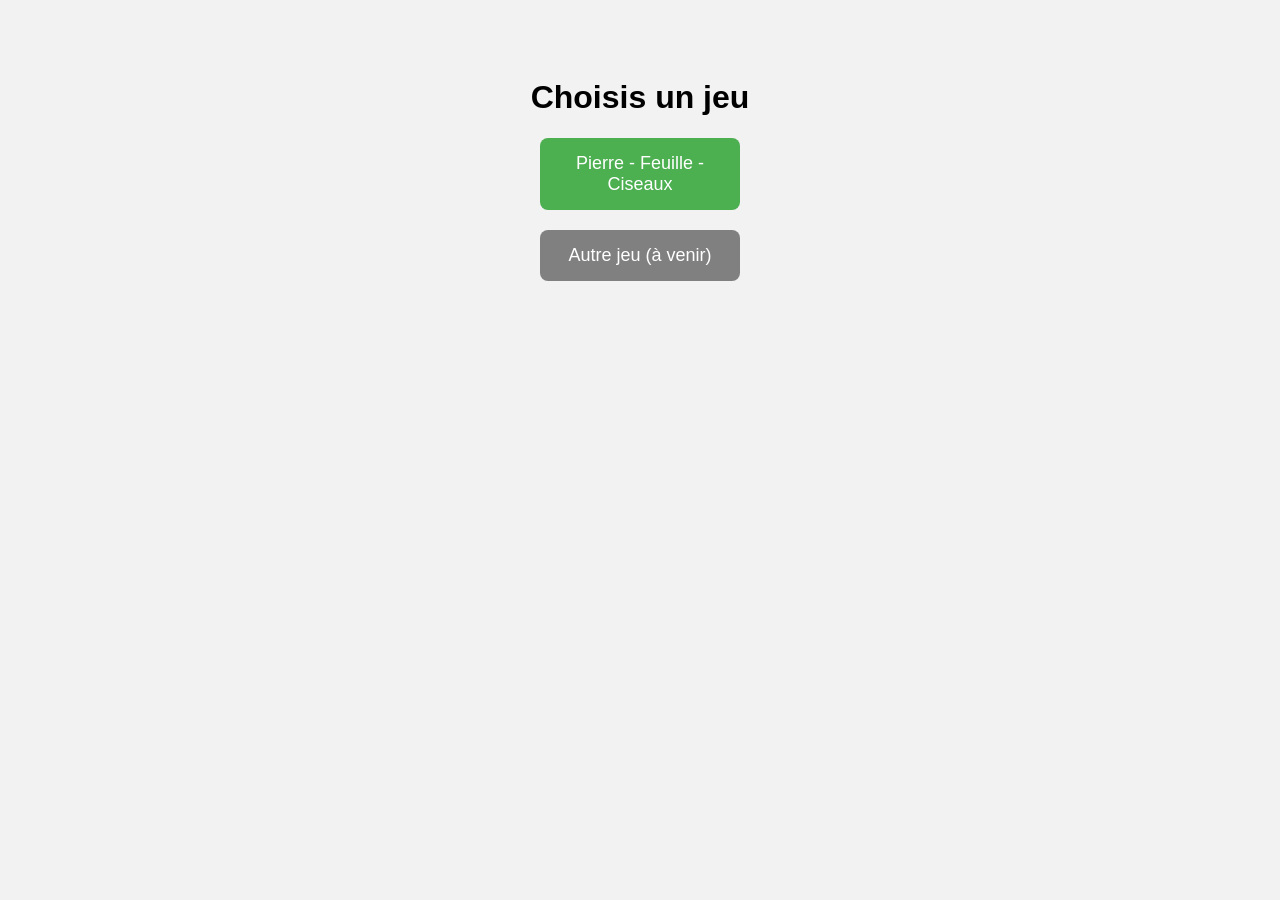
<file: index.html>
<!DOCTYPE html>
<html lang="fr">
<head>
    <meta charset="UTF-8">
    <title>Menu des jeux</title>
    <link rel="stylesheet" href="style.css">
</head>
<body>

    <h1>Choisis un jeu</h1>

    <div class="menu">
        <a href="chifoumi/index.html" class="btn">Pierre - Feuille - Ciseaux</a>
        <a href="#" class="btn disabled">Autre jeu (à venir)</a>
    </div>

</body>
</html>
</file>
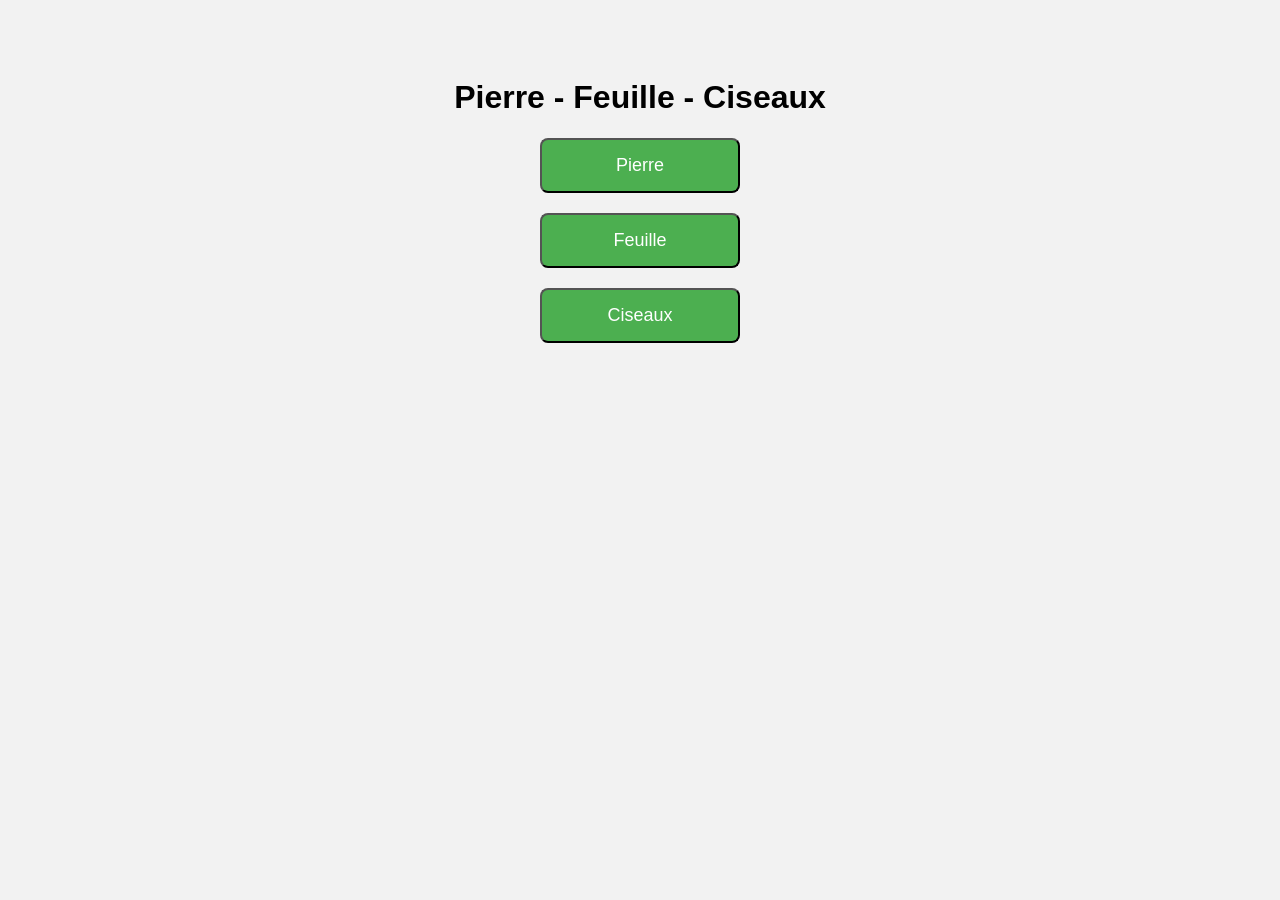
<file: Chifoumi/index.html>
<!DOCTYPE html>
<html lang="fr">
<head>
    <meta charset="UTF-8">
    <title>Pierre Feuille Ciseaux</title>
    <link rel="stylesheet" href="../style.css">
</head>
<body>

    <h1>Pierre - Feuille - Ciseaux</h1>

    <div class="menu">
        <button onclick="jouer('pierre')" class="btn">Pierre</button>
        <button onclick="jouer('feuille')" class="btn">Feuille</button>
        <button onclick="jouer('ciseaux')" class="btn">Ciseaux</button>
    </div>

    <h2 id="resultat"></h2>

    <script src="script.js"></script>
</body>
</html>
</file>
<file: style.css>
body {
    font-family: Arial, sans-serif;
    text-align: center;
    background: #f2f2f2;
    padding-top: 50px;
}

.menu {
    display: flex;
    flex-direction: column;
    gap: 20px;
    width: 200px;
    margin: auto;
}

.btn {
    background: #4CAF50;
    color: white;
    padding: 15px;
    text-decoration: none;
    border-radius: 8px;
    font-size: 18px;
}

.btn:hover {
    background: #45a049;
}

.disabled {
    background: gray;
}
</file>
